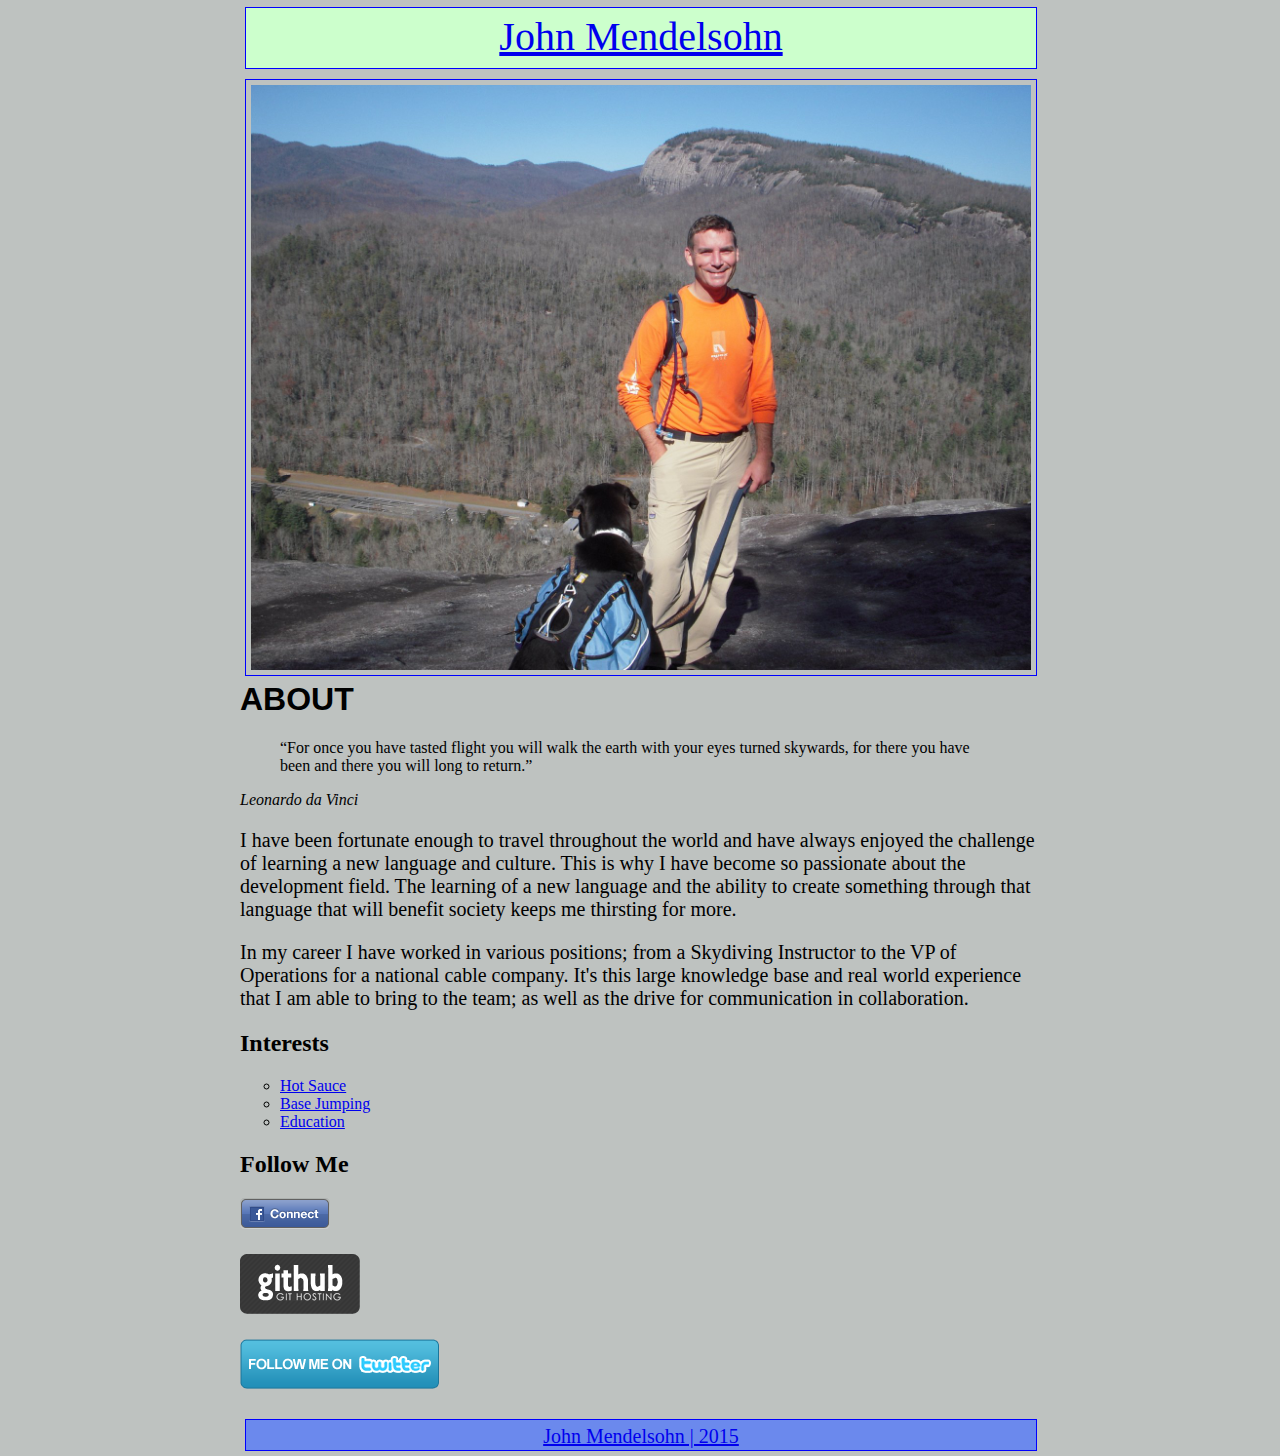
<file: day-one/index.html>
<!Doctype html>
<html>
  <head>
    <title>John Mendelsohn | Student</title>
  </head>
    <header><a href="mailto:jmusa5@gmail.com">John Mendelsohn</a></header>
    <link rel="stylesheet" href="main.css">
      <body>
        <img id="self1" img src="img/self1.jpg" alt="self">
        <h1 id="identifier">ABOUT</h1>
        <blockquote><q>For once you have tasted flight you will walk the earth with your eyes turned skywards, for there you have been and there you will long to return.</q></blockquote>
        <cite>Leonardo da Vinci</cite>
            <p>I have been fortunate enough to travel throughout the world and have always enjoyed the challenge of learning a new language and culture. This is why I have become so passionate about the development field. The learning of a new language and the ability to create something through that language that will benefit society keeps me thirsting for more.</p>
              <p>In my career I have worked in various positions; from a Skydiving Instructor to the VP of Operations for a national cable company. It's this large knowledge base and real world experience that I am able to bring to the team; as well as the drive for communication in collaboration.
              </p>

        <h2>Interests</h2>
              <ul>
                <li><a href="http://www.seriouseats.com/2015/01/hot-sauces-around-the-world.html">Hot Sauce</a></li>
                <li><a href="http://www.basejumper.com/">Base Jumping</a></li>
                <li><a href="http://www.washingtonpost.com/posteverything/wp/2014/12/30/this-year-im-resolving-to-ban-laptops-from-my-classroom/">Education</a></li>
              </ul>

        <h2>Follow Me</h2>
            <p><a href="https://www.facebook.com/john.mendelsohn.31"><img src="img/Facebook.png" alt="facebook"></a></p>
            <p><a href="https://github.com/jmusa5"><img src="img/github.png" alt="github"></a></p>
            <p><a href="https://twitter.com/jmusa5"><img src="img/Twitter.png" alt="twitter"></a></p>

      </body>
      <footer><a href="mailto:jmusa5@gmail.com">John Mendelsohn | 2015</a></footer>
</html>
</file>
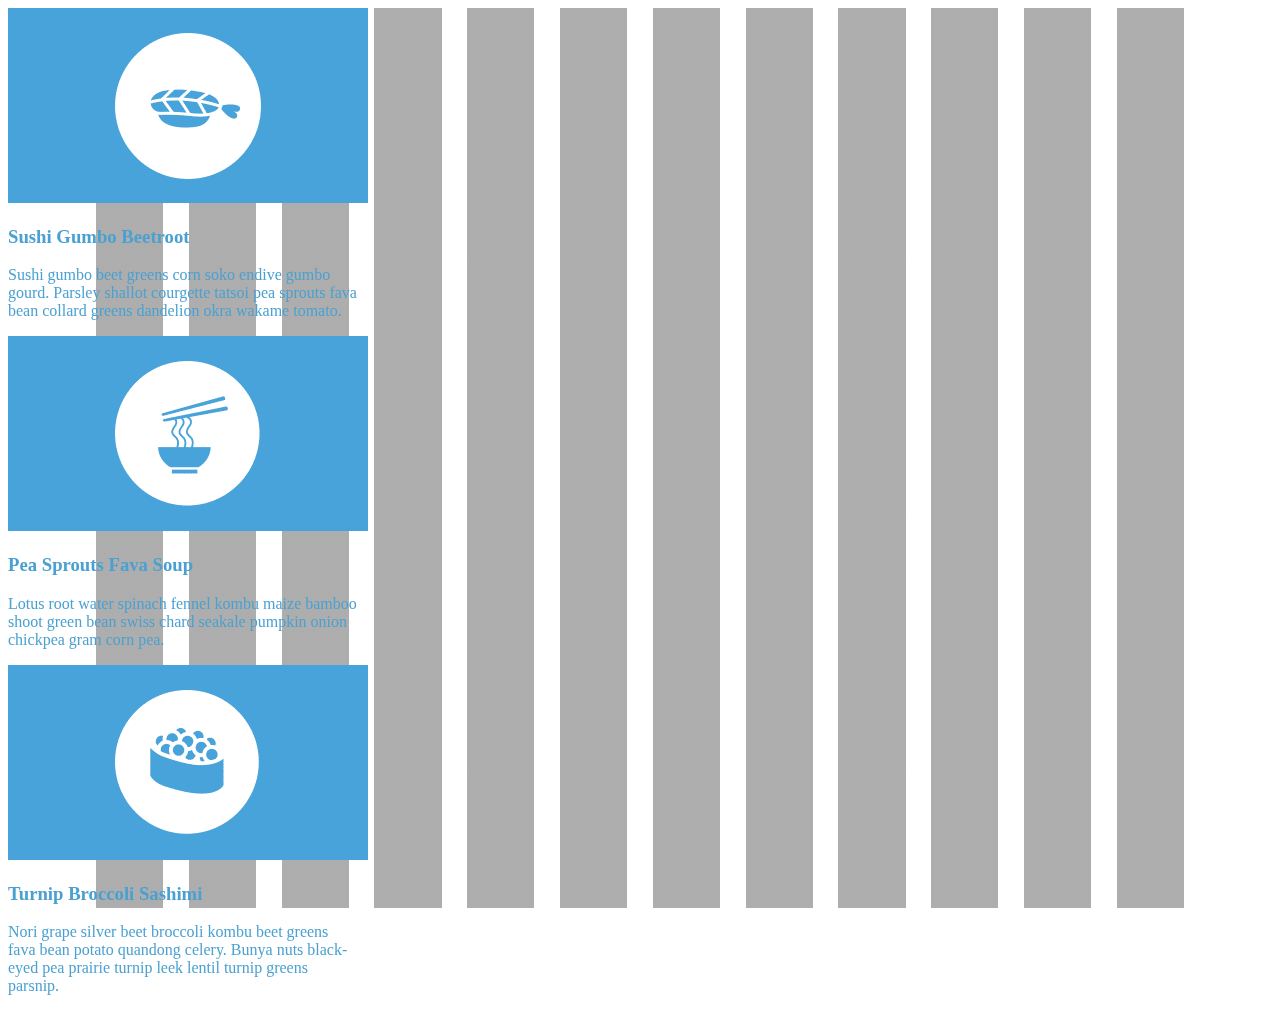
<file: html_css projects/index.html>
<!DOCTYPE html>
<html lang="en">
<head>
  <meta charset="UTF-8" />
  <title>Sushi</title>
  <link rel="stylesheet" href="styles/main.css">
  <link href="http://fonts.googleapis.com/css?family=Open+Sans:400,600,700" rel="stylesheet' type='text/css">
</head>
<body>
  <div class="sushi">
    <img src="img/sashimi.png" alt="Sashimi" class="img" />
        <h3 class="headline" id="sushi">Sushi Gumbo Beetroot</h3>
        <p class="para">Sushi gumbo beet greens corn soko endive gumbo gourd. Parsley shallot courgette tatsoi pea sprouts fava bean collard greens dandelion okra wakame tomato.
        </p>
  </div>

  <div class="Pea-sp">
    <img src="img/noodles.png" alt="noodles" class="img">
        <h3 class="headline" id="noodles">Pea Sprouts Fava Soup</h3>
        <p class="para">Lotus root water spinach fennel kombu maize bamboo shoot green bean swiss chard seakale pumpkin onion chickpea gram corn pea.
        </p>
  </div>
  <div class="turnip">
    <img src="img/roe.png" alt="roe" class="img">
        <h3 class="headline" id="roe">Turnip Broccoli Sashimi</h3>
        <p class="para">Nori grape silver beet broccoli kombu beet greens fava bean potato quandong celery. Bunya nuts black-eyed pea prairie turnip leek lentil turnip greens parsnip.</p>
  </div>


</body>
</html>
</file>
<file: day-one/main.css>
* {
  font-family:serif;
}

body {
  max-width: 800px;
  margin: 0 auto;
  background-color: #bec2c0;
  padding: 2px;
}

ul {
      list-style-type: circle;
    }

p {
      color:black;
      background-color: none;
      font-size: 20px;
    }

h1 {
  font-family: sans-serif;
  font-style: cursive;
}

header {
  font-size: 40px;
  font-style: normal;
  width:780px;
  height: 50px;
  margin: 5px;
  padding: 5px;
  border: 1px solid #0000ff;
  float: left;
  text-align: center;
  background-color: #ccffcc;
  font-color: blue;
}

#self1 {
  height: 600 px;
  width: 780px;
  margin: 5px;
  padding: 5px;
  border: 1px solid #0000ff;
  float: left;
  text-align: left;
}

footer{
  font-size: 20px;
  width:780px;
  height: 20px;
  margin: 5px;
  padding: 5px;
  border: 1px solid #0000ff;
  float: left;
  text-align: center;
  background-color: #6b89ed;
  font-color: blue;
}

h2 {

}
</file>
<file: html_css projects/styles/main.css>
html {
  -webkit-box-sizing: border-box;
  -moz-box-sizing: border-box;
  box-sizing: border-box; }

*, *:before, *:after {
  -webkit-box-sizing: inherit;
  -moz-box-sizing: inherit;
  box-sizing: inherit; }

body:before {
  background-image: -webkit-linear-gradient(left, transparent 0, #333 0, #333 6.17215%, transparent 6.17215%, transparent 8.5298%, #333 8.5298%, #333 14.70196%, transparent 14.70196%, transparent 17.05961%, #333 17.05961%, #333 23.23176%, transparent 23.23176%, transparent 25.58941%, #333 25.58941%, #333 31.76157%, transparent 31.76157%, transparent 34.11922%, #333 34.11922%, #333 40.29137%, transparent 40.29137%, transparent 42.64902%, #333 42.64902%, #333 48.82117%, transparent 48.82117%, transparent 51.17883%, #333 51.17883%, #333 57.35098%, transparent 57.35098%, transparent 59.70863%, #333 59.70863%, #333 65.88078%, transparent 65.88078%, transparent 68.23843%, #333 68.23843%, #333 74.41059%, transparent 74.41059%, transparent 76.76824%, #333 76.76824%, #333 82.94039%, transparent 82.94039%, transparent 85.29804%, #333 85.29804%, #333 91.4702%, transparent 91.4702%, transparent 93.82785%, #333 93.82785%, #333 100.0%, transparent 100.0%);
  background-image: -moz-linear-gradient(left, transparent 0, #333 0, #333 6.17215%, transparent 6.17215%, transparent 8.5298%, #333 8.5298%, #333 14.70196%, transparent 14.70196%, transparent 17.05961%, #333 17.05961%, #333 23.23176%, transparent 23.23176%, transparent 25.58941%, #333 25.58941%, #333 31.76157%, transparent 31.76157%, transparent 34.11922%, #333 34.11922%, #333 40.29137%, transparent 40.29137%, transparent 42.64902%, #333 42.64902%, #333 48.82117%, transparent 48.82117%, transparent 51.17883%, #333 51.17883%, #333 57.35098%, transparent 57.35098%, transparent 59.70863%, #333 59.70863%, #333 65.88078%, transparent 65.88078%, transparent 68.23843%, #333 68.23843%, #333 74.41059%, transparent 74.41059%, transparent 76.76824%, #333 76.76824%, #333 82.94039%, transparent 82.94039%, transparent 85.29804%, #333 85.29804%, #333 91.4702%, transparent 91.4702%, transparent 93.82785%, #333 93.82785%, #333 100.0%, transparent 100.0%);
  background-image: -ms-linear-gradient(left, transparent 0, #333 0, #333 6.17215%, transparent 6.17215%, transparent 8.5298%, #333 8.5298%, #333 14.70196%, transparent 14.70196%, transparent 17.05961%, #333 17.05961%, #333 23.23176%, transparent 23.23176%, transparent 25.58941%, #333 25.58941%, #333 31.76157%, transparent 31.76157%, transparent 34.11922%, #333 34.11922%, #333 40.29137%, transparent 40.29137%, transparent 42.64902%, #333 42.64902%, #333 48.82117%, transparent 48.82117%, transparent 51.17883%, #333 51.17883%, #333 57.35098%, transparent 57.35098%, transparent 59.70863%, #333 59.70863%, #333 65.88078%, transparent 65.88078%, transparent 68.23843%, #333 68.23843%, #333 74.41059%, transparent 74.41059%, transparent 76.76824%, #333 76.76824%, #333 82.94039%, transparent 82.94039%, transparent 85.29804%, #333 85.29804%, #333 91.4702%, transparent 91.4702%, transparent 93.82785%, #333 93.82785%, #333 100.0%, transparent 100.0%);
  background-image: -o-linear-gradient(left, transparent 0, #333 0, #333 6.17215%, transparent 6.17215%, transparent 8.5298%, #333 8.5298%, #333 14.70196%, transparent 14.70196%, transparent 17.05961%, #333 17.05961%, #333 23.23176%, transparent 23.23176%, transparent 25.58941%, #333 25.58941%, #333 31.76157%, transparent 31.76157%, transparent 34.11922%, #333 34.11922%, #333 40.29137%, transparent 40.29137%, transparent 42.64902%, #333 42.64902%, #333 48.82117%, transparent 48.82117%, transparent 51.17883%, #333 51.17883%, #333 57.35098%, transparent 57.35098%, transparent 59.70863%, #333 59.70863%, #333 65.88078%, transparent 65.88078%, transparent 68.23843%, #333 68.23843%, #333 74.41059%, transparent 74.41059%, transparent 76.76824%, #333 76.76824%, #333 82.94039%, transparent 82.94039%, transparent 85.29804%, #333 85.29804%, #333 91.4702%, transparent 91.4702%, transparent 93.82785%, #333 93.82785%, #333 100.0%, transparent 100.0%);
  background-image: linear-gradient(to left, transparent 0, #333 0, #333 6.17215%, transparent 6.17215%, transparent 8.5298%, #333 8.5298%, #333 14.70196%, transparent 14.70196%, transparent 17.05961%, #333 17.05961%, #333 23.23176%, transparent 23.23176%, transparent 25.58941%, #333 25.58941%, #333 31.76157%, transparent 31.76157%, transparent 34.11922%, #333 34.11922%, #333 40.29137%, transparent 40.29137%, transparent 42.64902%, #333 42.64902%, #333 48.82117%, transparent 48.82117%, transparent 51.17883%, #333 51.17883%, #333 57.35098%, transparent 57.35098%, transparent 59.70863%, #333 59.70863%, #333 65.88078%, transparent 65.88078%, transparent 68.23843%, #333 68.23843%, #333 74.41059%, transparent 74.41059%, transparent 76.76824%, #333 76.76824%, #333 82.94039%, transparent 82.94039%, transparent 85.29804%, #333 85.29804%, #333 91.4702%, transparent 91.4702%, transparent 93.82785%, #333 93.82785%, #333 100.0%, transparent 100.0%);
  content: "";
  display: inline-block;
  height: 100%;
  left: 0;
  margin: 0 auto;
  max-width: 68em;
  opacity: 0.4;
  pointer-events: none;
  position: fixed;
  right: 0;
  width: 100%;
  z-index: -1; }

/* colors */
/* fonts */
.headline {
  color: #4aa1d1; }

.para {
  max-width: 350px;
  color: #4aa1d1; }

.img {
  display: inline-block; }

.body {
  color: white; }

/*# sourceMappingURL=main.css.map */
</file>
